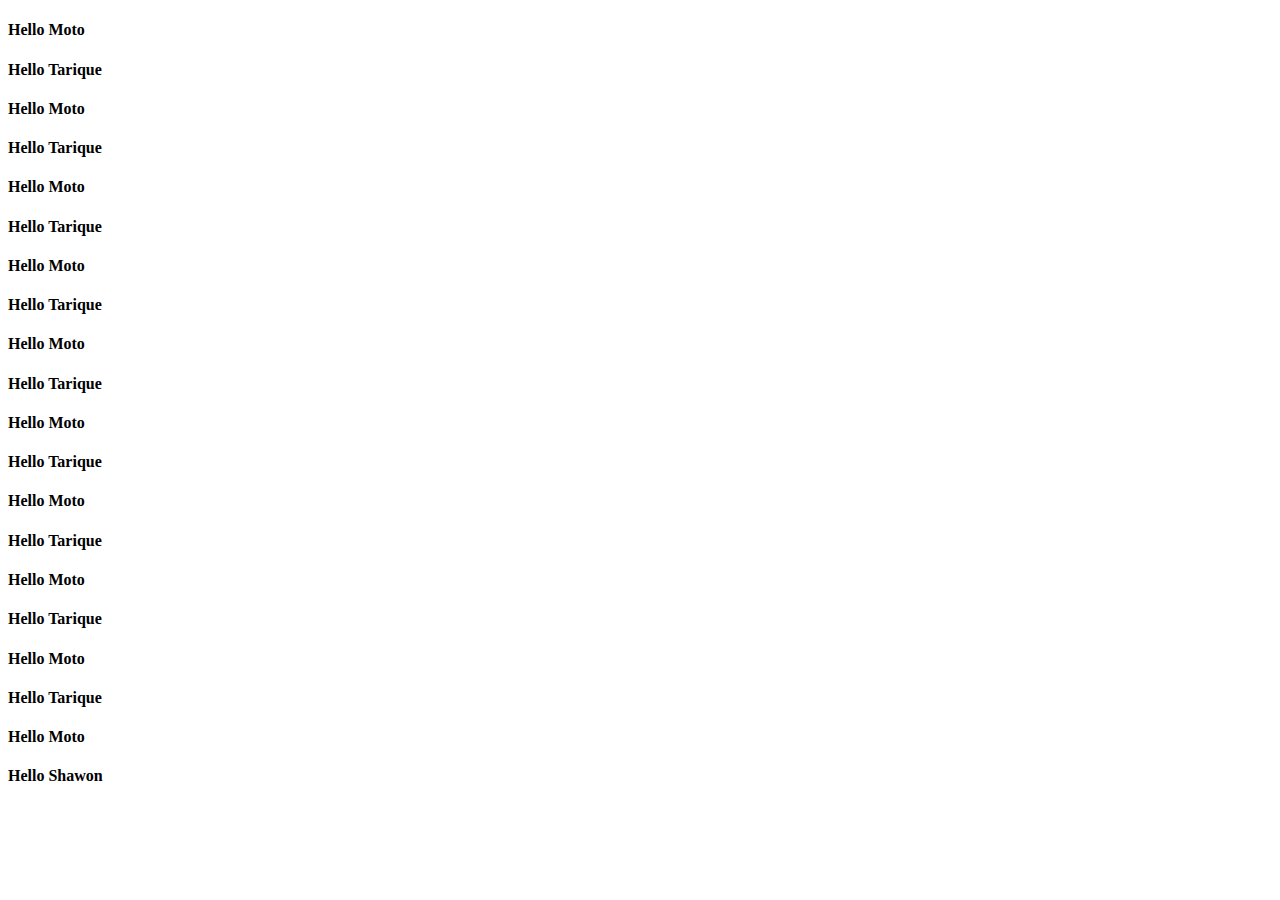
<file: about.html>
<!DOCTYPE html>
<html lang="en">
<head>
    <meta charset="UTF-8">
    <meta http-equiv="X-UA-Compatible" content="IE=edge">
    <meta name="viewport" content="width=device-width, initial-scale=1.0">
    <title>Document</title>
</head>
<body>
    <div class="container">
        <div class="row">
            <div class="col-6">
                <h4>Hello Moto </h4>
            </div>
            <div class="col-6">
                <h4>Hello Tarique</h4>
            </div>
        </div>
        <div class="row">
            <div class="col-6">
                <h4>Hello Moto </h4>
            </div>
            <div class="col-6">
                <h4>Hello Tarique</h4>
            </div>
        </div>
        <div class="row">
            <div class="col-6">
                <h4>Hello Moto </h4>
            </div>
            <div class="col-6">
                <h4>Hello Tarique</h4>
            </div>
        </div>
        <div class="row">
            <div class="col-6">
                <h4>Hello Moto </h4>
            </div>
            <div class="col-6">
                <h4>Hello Tarique</h4>
            </div>
        </div>
        <div class="row">
            <div class="col-6">
                <h4>Hello Moto </h4>
            </div>
            <div class="col-6">
                <h4>Hello Tarique</h4>
            </div>
        </div>
        <div class="row">
            <div class="col-6">
                <h4>Hello Moto </h4>
            </div>
            <div class="col-6">
                <h4>Hello Tarique</h4>
            </div>
        </div>
        <div class="row">
            <div class="col-6">
                <h4>Hello Moto </h4>
            </div>
            <div class="col-6">
                <h4>Hello Tarique</h4>
            </div>
        </div>
        <div class="row">
            <div class="col-6">
                <h4>Hello Moto </h4>
            </div>
            <div class="col-6">
                <h4>Hello Tarique</h4>
            </div>
        </div>
        <div class="row">
            <div class="col-6">
                <h4>Hello Moto </h4>
            </div>
            <div class="col-6">
                <h4>Hello Tarique</h4>
            </div>
        </div>
        <div class="row">
            <div class="col-6">
                <h4>Hello Moto </h4>
            </div>
            <div class="col-6">
                <h4>Hello Shawon</h4>
            </div>
        </div>
    </div>
</body>
</html>
</file>
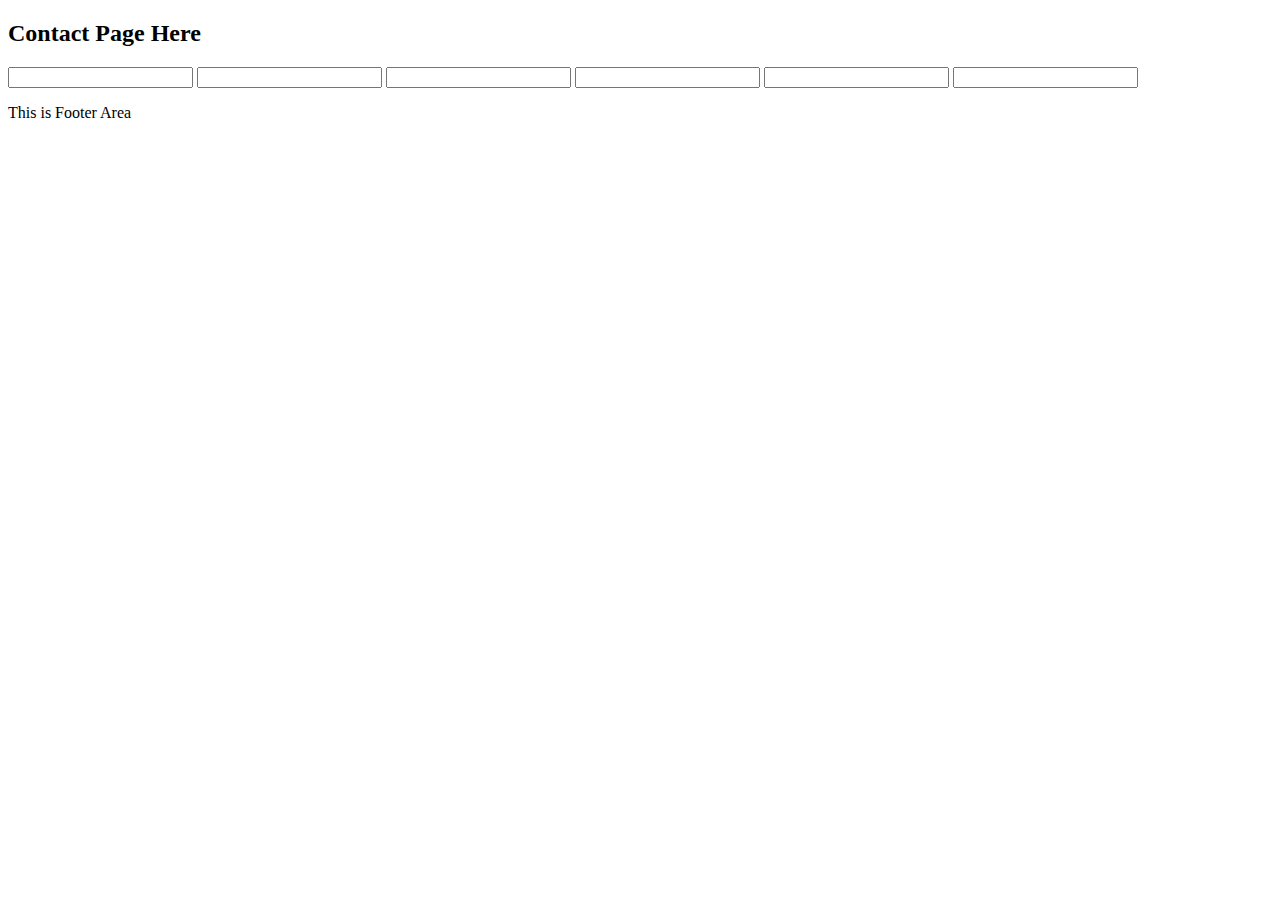
<file: contact.html>
<!DOCTYPE html>
<html lang="en">
<head>
    <meta charset="UTF-8">
    <meta http-equiv="X-UA-Compatible" content="IE=edge">
    <meta name="viewport" content="width=device-width, initial-scale=1.0">
    <title>Document</title>
</head>
<body>
    <h2>Contact Page Here</h2>
    <form action="">
        <input type="text">
        <input type="text">
        <input type="text">
        <input type="text">
        <input type="text">
        <input type="text">
    </form>
    <section>
        <p>This is Footer Area</p>
    </section>
</body>
</html>
</file>
